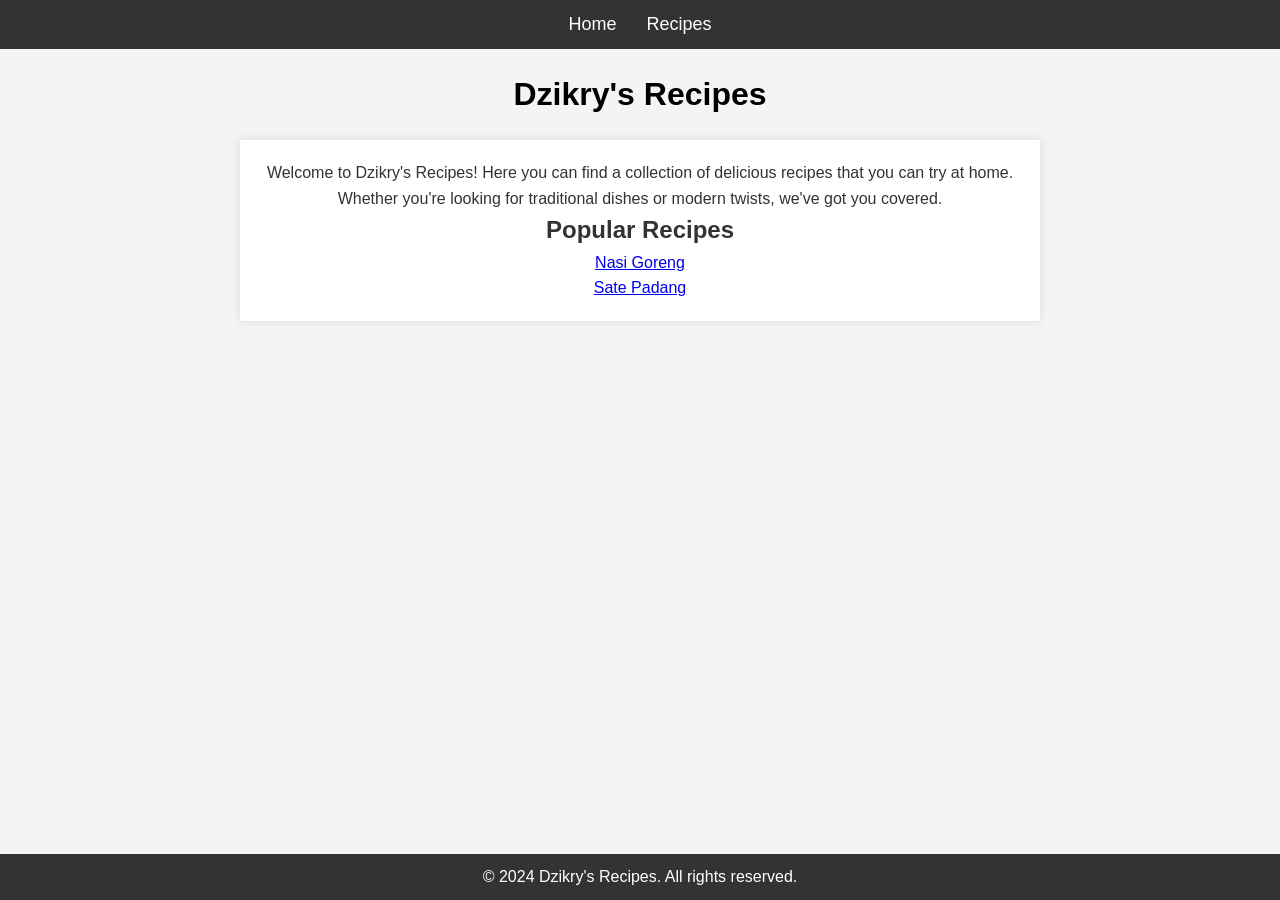
<file: index.html>
<!DOCTYPE html>
<html lang="en">
<head>
    <meta charset="UTF-8">
    <meta name="viewport" content="width=device-width, initial-scale=1.0">
    <title>Dzikry's Recipes</title>
    <link rel="stylesheet" href="./css/style.css">
</head>
<body>
    <nav>
        <ul>
            <li><a href="index.html">Home</a></li>
            <li><a href="recipes.html">Recipes</a></li>
        </ul>
    </nav>

    <header>
        <h1>Dzikry's Recipes</h1>
    </header>

    <main>
        <p>Welcome to Dzikry's Recipes! Here you can find a collection of delicious recipes that you can try at home. Whether you're looking for traditional dishes or modern twists, we've got you covered.</p>
        <h2>Popular Recipes</h2>
        <ul>
            <li><a href="recipes/nasi_goreng.html">Nasi Goreng</a></li>
            <li><a href="recipes/sate_padang.html">Sate Padang</a></li>
        </ul>
    </main>

    <footer>
        <p>&copy; 2024 Dzikry's Recipes. All rights reserved.</p>
    </footer>
</body>
</html>
</file>
<file: css/style.css>
* {
    margin: 0;
    padding: 0;
    box-sizing: border-box;
}

body {
    font-family: Arial, sans-serif;
    background-color: #f4f4f4;
    color: #333;
    line-height: 1.6;
}  

nav {
    background-color: #333;
    color: #fff;
    padding: 10px 0;
    text-align: center;
}

nav a {
    color: #fff;
    text-decoration: none;
    margin: 0 15px;
    font-size: 18px;
    justify-content: center;
}

nav a:hover {
    text-decoration: underline;
}

nav ul {
    list-style: none;
    display: flex;
    justify-content: center;
}

header {
    color: black;
    padding: 20px 0;
    text-align: center;
}

main {
    padding: 20px;
    max-width: 800px;
    margin: 0 auto;
    background-color: #fff;
    box-shadow: 0 0 10px rgba(0, 0, 0, 0.1);
    text-align: center;
}

main ul {
    list-style: none;
    padding: 0;
}

footer {
    background-color: #333;
    color: #fff;
    text-align: center;
    padding: 10px 0;
    position: fixed;
    width: 100%;
    bottom: 0;
}
</file>
